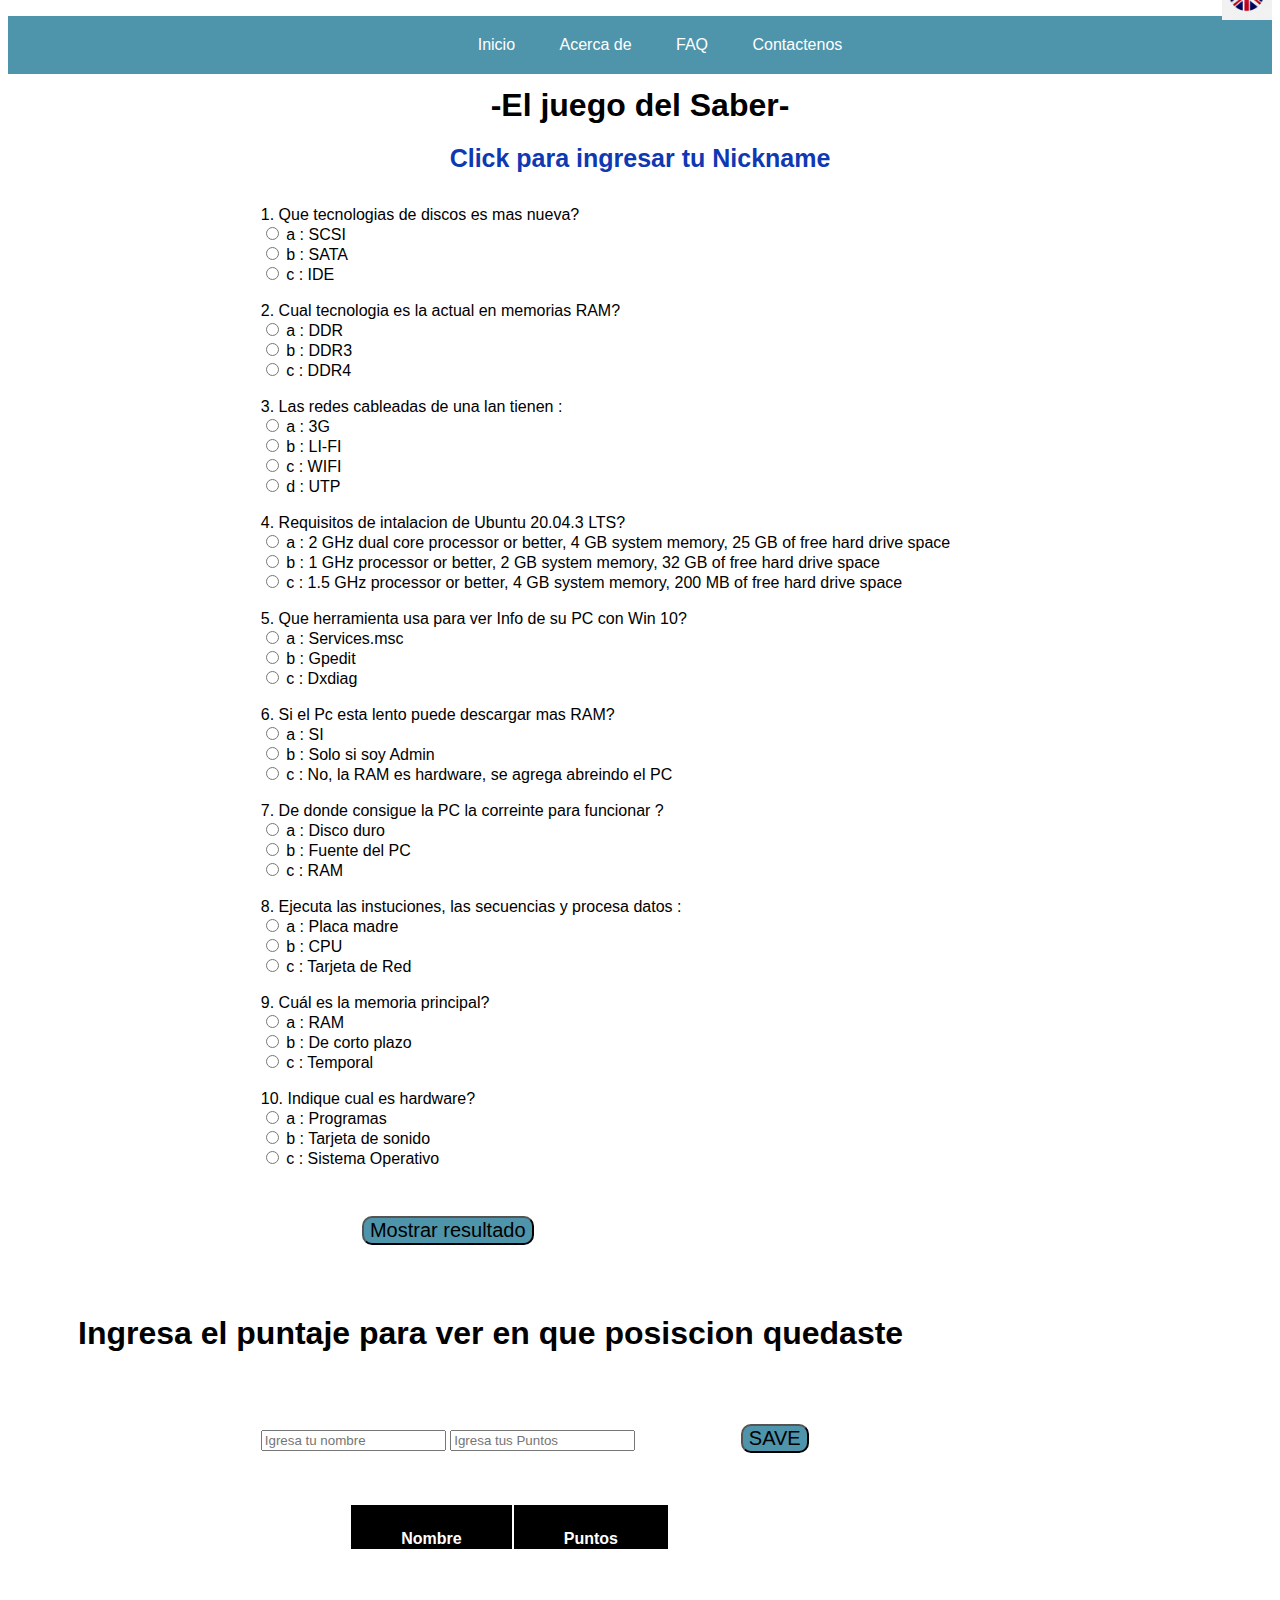
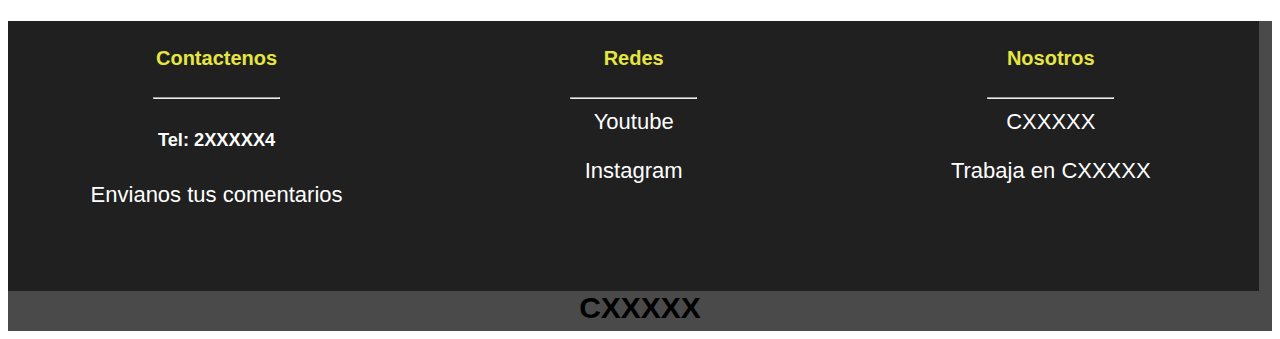
<file: index.html>
<!DOCTYPE html>
<html lang="en">
<head>
    <meta charset="UTF-8">
    <meta name="viewport" content="width=device-width, initial-scale=1.0">
    <title>Quizz</title>
    <link rel="stylesheet" href="./style.css">
</head>
<body  id="body">
    <header>
        <nav >
            
            <ul>
             <!--  <li><a href="#">Inicio</a></li>
              <li><a href="#">Acerca de </a></li>
              <li><a href="#">Servicios</a></li>
              <li><a href="#">FAQ</a></li>
              <li><a href="#">Contacto</a></li> -->
              <li><a href="index.html">Inicio </a></li>
              <li><a href="#">Acerca de </a></li>
              <li><a href="#">FAQ</a></li>
              <li><a href="#"> Contactenos</a></li>
            </ul>
            <div class="flags">
            <a href="./indexen.html"><img src="./img/england-flag.png" alt="Español" class="lang"></a>
        </div>
            <div class="hide">
                <i class="fa fa-bars" aria-hidden="true"></i>
                <img src="./img/menu.png" alt=""> 
              </div>
          </nav>
          
            <script src="https://code.jquery.com/jquery-1.12.4.min.js"></script>
            <script>
              $(".hide").on('click', function() {
                $("nav ul").toggle('slow');
              })
            </script>


        <!-- <div id="nav">
            <input type="checkbox" id="btn-menu">
            <label for="btn-menu"> <img src="./img/menu.png" alt="icon"></label>
            <nav class="menu">
                <ul id="">
                    <li><a href="index.html">Inicio</a></li>
                    <li><a href="nosotros.html">Nosotros</a></li>
                    <li><a href="faq.html">FAQ</a></li>
                    <li><a href="contactenos.html">Contacto</a></li>
                </ul>
                <div class="flags">
                 <a href="nosotros.html"><img src="./img/spain-flag.png" alt="Español" class="lang"></a>
             <a href="indexen.html"><img src="./img/england-flag.png" alt="En" class="lang"></a>
         </div>
            </nav>
        </div>  -->
     </header>
     <h1 class="h1tiile">-El juego del Saber-</h1>
     <p id="NameGame3r" onclick="saveName();"> Click para ingresar tu Nickname</p>
     <p id="NameGame2r"> </p>
    <div id="game">
        <div id="test"></div>
        <button id="boton">Mostrar resultado</button>
        <div id="resultado"></div>
        <script src="./script.js"></script>
        <script src="puntaje.js"></script>

    </div>

    <!-- fin de nuevo jugo-->
    <h1 class="TituloH1">Ingresa el puntaje para ver en que posiscion quedaste</h1>
    <div id="DataInput">
        <Input class="InpPunt" placeholder="Igresa tu nombre" id="nombre" required></Input>
        <Input class="InpPunt" placeholder="Igresa tus Puntos" type="number" id="puntos" required></Input>
       
        <button class="BtnData" onclick="cosas()">SAVE</button>
    </div>

    <div class="puntajesAll">
        <table class="table" id="tabla">
            <thead class="thead">
                <tr>
                    
                    <th class="thName">Nombre</th>
                    <th class="thName">Puntos </th>
                </tr>
            </thead>
            <tbody class="tbody">
                
                

            </tbody>
        </table>

    </div>
   
    <footer class="footer" id="footer">
        <div class="infoFooter">
            <h4>Contactenos</h4>
            <hr style="width: 30%;">
        <a href="tel:+5982345669354"><h5>Tel: 2XXXXX4 <span class="icon-phone"></span></h5></a>
        <a href="#">Envianos tus comentarios <span class="icon-contactos"></span></a>
        
        
    </div>
    
        <div class="infoFooter">
            <h4>Redes</h4>
            <hr style="width: 30%;">
        <a href="">Youtube <span class="icon-youtube"></span></a><br><br>
        <a href="">Instagram <span class="icon-instagram"></span></a><br>
        </div>
        <div class="infoFooter">
            <h4>Nosotros</h4>
            <hr style="width: 30%;">
            <a href="">CXXXXX</a><br><br>
            <a href="">Trabaja en CXXXXX</a><br><br>

            
        
        </div>
        <h4 class="InfoFooterCompany"> CXXXXX</h4>
        
    </footer>
</body>
</html>
</file>
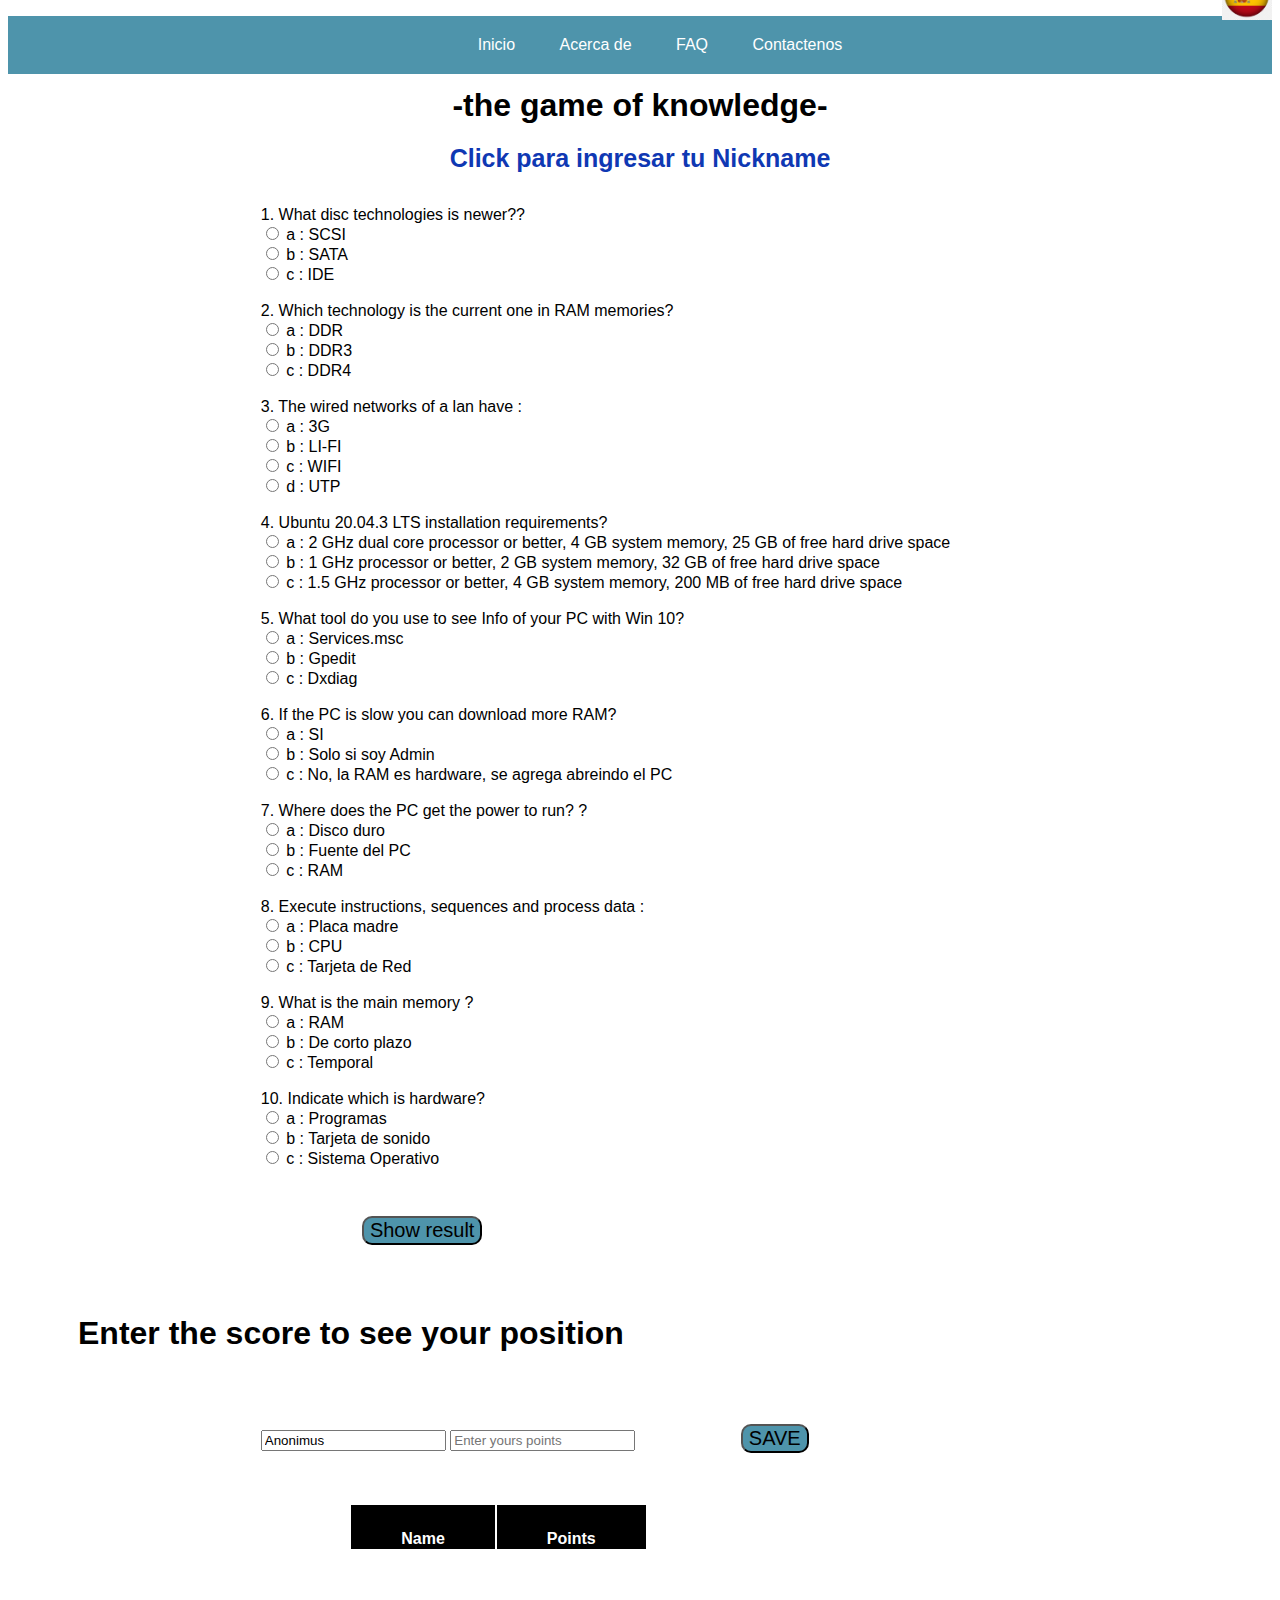
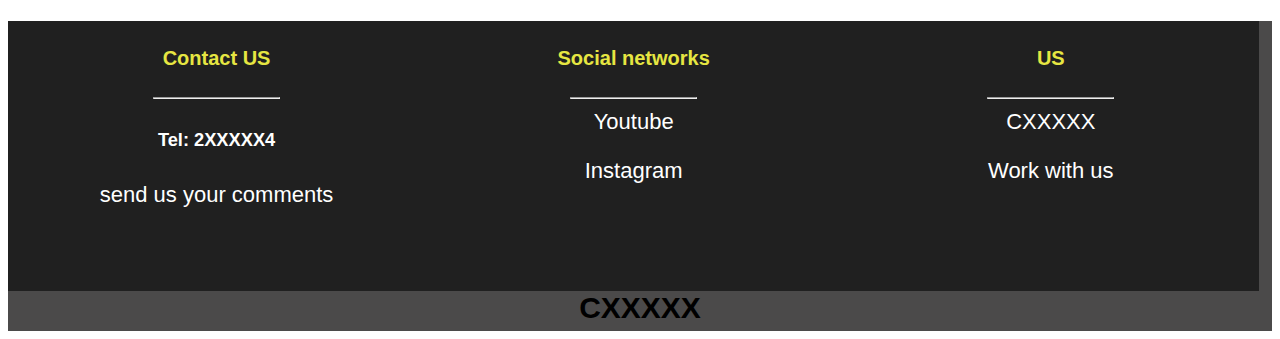
<file: indexen.html>
<!DOCTYPE html>
<html lang="en">
<head>
    <meta charset="UTF-8">
    <meta name="viewport" content="width=device-width, initial-scale=1.0">
    <title>Quizz</title>
    <link rel="stylesheet" href="./style.css">
</head>
<body  id="body">
    <header>
        <nav >
            
            <ul>
             <!--  <li><a href="#">Inicio</a></li>
              <li><a href="#">Acerca de </a></li>
              <li><a href="#">Servicios</a></li>
              <li><a href="#">FAQ</a></li>
              <li><a href="#">Contacto</a></li> -->
              <li><a href="index.html">Inicio </a></li>
              <li><a href="acerca.html">Acerca de </a></li>
              <li><a href="./faq.html">FAQ</a></li>
              <li><a href="./contacto.html"> Contactenos</a></li>
            </ul>
            <div class="flags">
            <a href="./index.html"><img src="./img/spain-flag.png" alt="Español" class="lang"></a>
        </div>
            <div class="hide">
                <i class="fa fa-bars" aria-hidden="true"></i>
                <img src="./img/menu.png" alt=""> 
              </div>
          </nav>
          
            <script src="https://code.jquery.com/jquery-1.12.4.min.js"></script>
            <script>
              $(".hide").on('click', function() {
                $("nav ul").toggle('slow');
              })
            </script>

     </header>
     <h1 class="h1tiile">-the game of knowledge-</h1>
     <p id="NameGame3r" onclick="saveName();"> Click para ingresar tu Nickname</p>
     <p id="NameGame2r"> </p>
    <div id="game">
        <div id="test"></div>
        <button id="boton">Show result</button>
        <div id="resultado"></div>
        <script src="./scripten.js"></script>
        <script src="puntaje.js"></script>

    </div>

    <!-- fin de nuevo jugo-->
    <h1 class="TituloH1">Enter the score to see your position</h1>
    <div id="DataInput">
        <Input class="InpPunt" placeholder="Enter your name" id="nombre" required value="Anonimus"></Input>
        <Input class="InpPunt" placeholder="Enter yours points" type="number" id="puntos" required></Input>
       
        <button class="BtnData" onclick="cosas()">SAVE</button>
    </div>

    <div class="puntajesAll">
        <table class="table" id="tabla">
            <thead class="thead">
                <tr>
                    
                    <th class="thName">Name</th>
                    <th class="thName">Points </th>
                </tr>
            </thead>
            <tbody class="tbody">
                
                

            </tbody>
        </table>

    </div>
   
    <footer class="footer" id="footer">
        <div class="infoFooter">
            <h4>Contact US</h4>
            <hr style="width: 30%;">
        <a href="tel:+5982345669354"><h5>Tel: 2XXXXX4 <span class="icon-phone"></span></h5></a>
        <a href="">send us your comments <span class="icon-contactos"></span></a>
        
        
    </div>
    
        <div class="infoFooter">
            <h4>Social networks</h4>
            <hr style="width: 30%;">
        <a href="">Youtube <span class="icon-youtube"></span></a><br><br>
        <a href="">Instagram <span class="icon-instagram"></span></a><br>
        </div>
        <div class="infoFooter">
            <h4>US</h4>
            <hr style="width: 30%;">
            <a href="">CXXXXX</a><br><br>
            <a href="">Work with us</a><br><br>

            
        
        </div>
        <h4 class="InfoFooterCompany"> CXXXXX</h4>
        
    </footer>
</body>
</html>
</file>
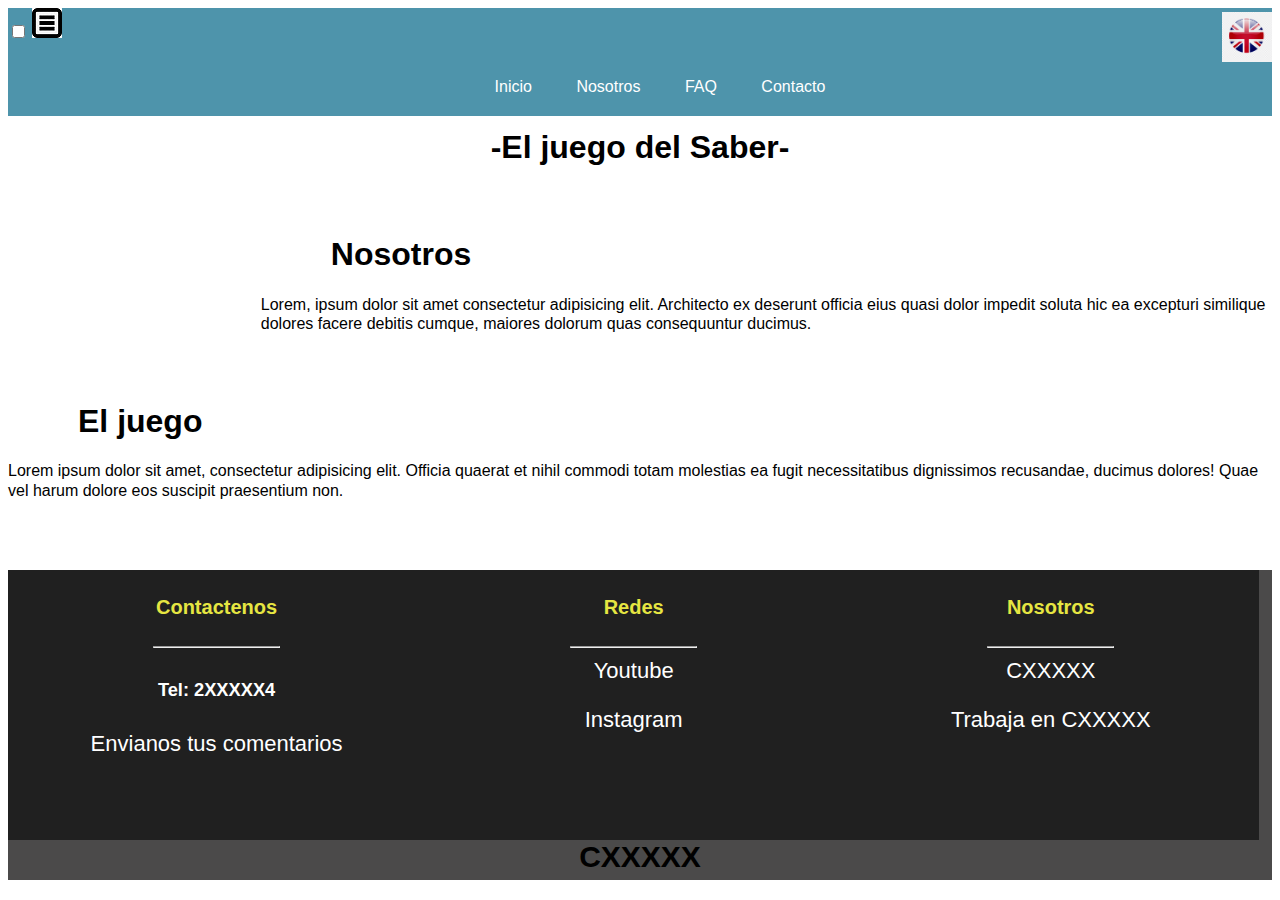
<file: nosotros.html>
<!DOCTYPE html>
<html lang="en">
<head>
    <meta charset="UTF-8">
    <meta name="viewport" content="width=device-width, initial-scale=1.0">
    <title>Quizz</title>
    <link rel="stylesheet" href="./style.css">
</head>
<body>
    <header>
        <div id="nav">
            <input type="checkbox" id="btn-menu">
            <label for="btn-menu"> <img src="./img/menu.png" alt="icon"></label>
            <nav class="menu">
                <ul id="">
                    <li><a href="index.html">Inicio</a></li>
                    <li><a href="nosotros.html">Nosotros</a></li>
                    <li><a href="faq.html">FAQ</a></li>
                    <li><a href="contactenos.html">Contacto</a></li>
                </ul>
                <div class="flags">
                 <a href="nosotros.html"><img src="./img/spain-flag.png" alt="Español" class="lang"></a>
             <a href="company.html"><img src="./img/england-flag.png" alt="En" class="lang"></a>
         </div>
            </nav>
        </div> 
     </header>
     <h1 class="h1tiile">-El juego del Saber-</h1>
     
    <div id="game">
        <h1 class="TituloH1">Nosotros</h1>
        <p>Lorem, ipsum dolor sit amet consectetur adipisicing elit. Architecto ex deserunt officia eius quasi dolor impedit soluta hic ea excepturi similique dolores facere debitis cumque, maiores dolorum quas consequuntur ducimus.</p>
    </div>

    <!-- fin de nuevo jugo-->
    <h1 class="TituloH1">El juego</h1>
    

        <p>Lorem ipsum dolor sit amet, consectetur adipisicing elit. Officia quaerat et nihil commodi totam molestias ea fugit necessitatibus dignissimos recusandae, ducimus dolores! Quae vel harum dolore eos suscipit praesentium non.</p>

       


       
    <footer class="footer" id="footer">
        <div class="infoFooter">
            <h4>Contactenos</h4>
            <hr style="width: 30%;">
        <a href="tel:+5982345669354"><h5>Tel: 2XXXXX4 <span class="icon-phone"></span></h5></a>
        <a href="">Envianos tus comentarios <span class="icon-contactos"></span></a>
        
        
    </div>
    
        <div class="infoFooter">
            <h4>Redes</h4>
            <hr style="width: 30%;">
        <a href="">Youtube <span class="icon-youtube"></span></a><br><br>
        <a href="">Instagram <span class="icon-instagram"></span></a><br>
        </div>
        <div class="infoFooter">
            <h4>Nosotros</h4>
            <hr style="width: 30%;">
            <a href="">CXXXXX</a><br><br>
            <a href="">Trabaja en CXXXXX</a><br><br>

            
        
        </div>
        <h4 class="InfoFooterCompany"> CXXXXX</h4>
        
    </footer>
</body>
</html>
</file>
<file: style.css>
*{
    font-family: sans-serif;
}

.flags{
    margin-top: -50px;
}
.flags .lang{
        height: 50px;
        width: 50px;
        display: inline;
        float: right;
    
}
.TituloH1{
    margin-top: 70px;
    margin-left: 70px;
}
#DataInput{
    margin-left: 20%;
    margin-top: -100px;
    
}
#DataInput .BtnData{
    margin-top: 150px;
    font-size: 20px;
    margin-left: 10%;
    background-color: #4e94ab;
    color: #000;
    border-radius: 10px;
}
header{
    width: 100%;
    background: #4e94ab;
}

/* estilo de menu */

/* #btn-menu{
    display: none;
}
header label {
    display: none;
    width: 30px;
    height: 30px;
    padding: 10px;
    border-right: 1px, solid #fff;
}
header label:hover {
    cursor: pointer;
    background: rgba(0, 0, 0, 0.3);
    height: 100%;

}
.menu ul{
    margin: 0;
    list-style: none;
    padding: 0;
    display: flex;
    
    
}
.menu li {
    border-right: 1px, solid #FFF;
}
.menu li:hover{
    background: rgba(0, 0,0, 0.3);
}
.menu li a {
    display: block;
    padding: 15px 20px;
    color: #fff;
    text-decoration: none;

} */
/* estilo de menu */

nav{
    display: block;
}
nav ul {
    background: #4e94ab;
    text-align: center;
    list-style: none;
    overflow: hidden;
    
  
  }
  
  ul li {
    display: inline-block;
    padding: 20px;
    transition: all ease-in-out 250ms;
  }
  
  ul li:hover {
    background: #4e94ab;
  }
  
  ul li a {
    color: white;
    text-decoration: none;
  }
  
  .hide {
    padding: 16px;
    font-size: 22px;
    background: #4e94ab;
    color: white;
    cursor: pointer;
    display: none;
  }
  .lang{
    height: 50px;
    width: 50px;
    display: inline;
    float: right;
    margin-top: -70px;

}

/* fin estilo menu */
a{
    color:#f3f6f3 ;
}
p{
    margin-bottom: 0.75em ;
    line-height: 1.2rem;
}
#main{
    height: auto;
}

/* estilos de la tabla */
.table{

    margin-left: 27%;
    margin-top: 50px;
    
}
.thead{
    background-color: black;
    color: #fff;
    width: 400px;
    height: 40px;
   
}
.thName{
    margin-left: 5%;
    padding-left:  50px;
    padding-right: 50px;
    padding-top: 25px;
    
}
.tbody{
    
    background-color: #FFF;
    color: #000;
    font-size: 20px;
    text-align: center;
}
.td{
    font-size: 30px;
    color: rebeccapurple;
    text-align: center;
}
#game{
    margin-top: 3%;
    margin-left: 20%;
}
.h1tiile{
    margin-top: 5%;
    text-align: center;
}
#NameGame3r{
    text-align: center;
    font-size: 25px;
    color: rgb(15, 56, 179);
    font-weight: bolder;
}
#boton{
    margin-left: 10%;
    margin-top: 30px;
    background-color: #4e94ab;
    color: #000;
    font-size: 20px;
    border-radius: 10px;
}
#NameGame2r{
   margin-left: 70%;
   font-size: 30px;
   color: orange;
}

#footer{
    background-color: rgb(75, 74, 74);
    margin-top: 70px;
    width: 100%;
    height: 310px;
}
.infoFooter{
    width: 33%;
    text-align: center;
    float: left;
    color: honeydew;
    font-size: 20px;
    background-color: rgb(32, 32, 32);
    height: 270px;
}

.infoFooter h4{
    color: rgb(230, 230, 66);
}

.infoFooter a:link{
        color: #FFf;
        font-size: 22px;
        text-decoration: none;
}
.infoFooter a:active{
    color: #FFf;
    font-size: 21px;
    text-decoration: none;
}
.infoFooter a:visited{
    color: #FFf;
    font-size: 23px;
    text-decoration: none;
}
.infoFooter a:hover{
    color: #019395;

    font-size: 23px;
    text-decoration: none;
}
.InfoFooterCompany{
    text-align: center;
    font-size: 30px;
    font-weight: bolder;
    
}

@media (max-width:768px) {
    ul li {
        width: 100%;
        padding: 15px;
        text-align: left;
      }
    
      .hide {
        display: block;
      }
    
      nav ul {
      display: none;
    
      }
      #hide{
          width: 100%;
      }
      nav{
          width: 100%;
      }
      .flags{
            margin-top: 30px;
      }  
      
}

@media (max-width:1072px) {
    .h1tiile{
        margin-top: 70px;
    }
}
@media (max-width:770px){
    #NameGame2r{
        font-size: 20px;
    }
}

@media (max-width:604px){
    .TituloH1{
        font-size: 18px;
        
    }
    #DataInput{ 
     margin-left: 50px;

    }
    .puntajesAll{
        margin-left: -70px;
    }
}
</file>
